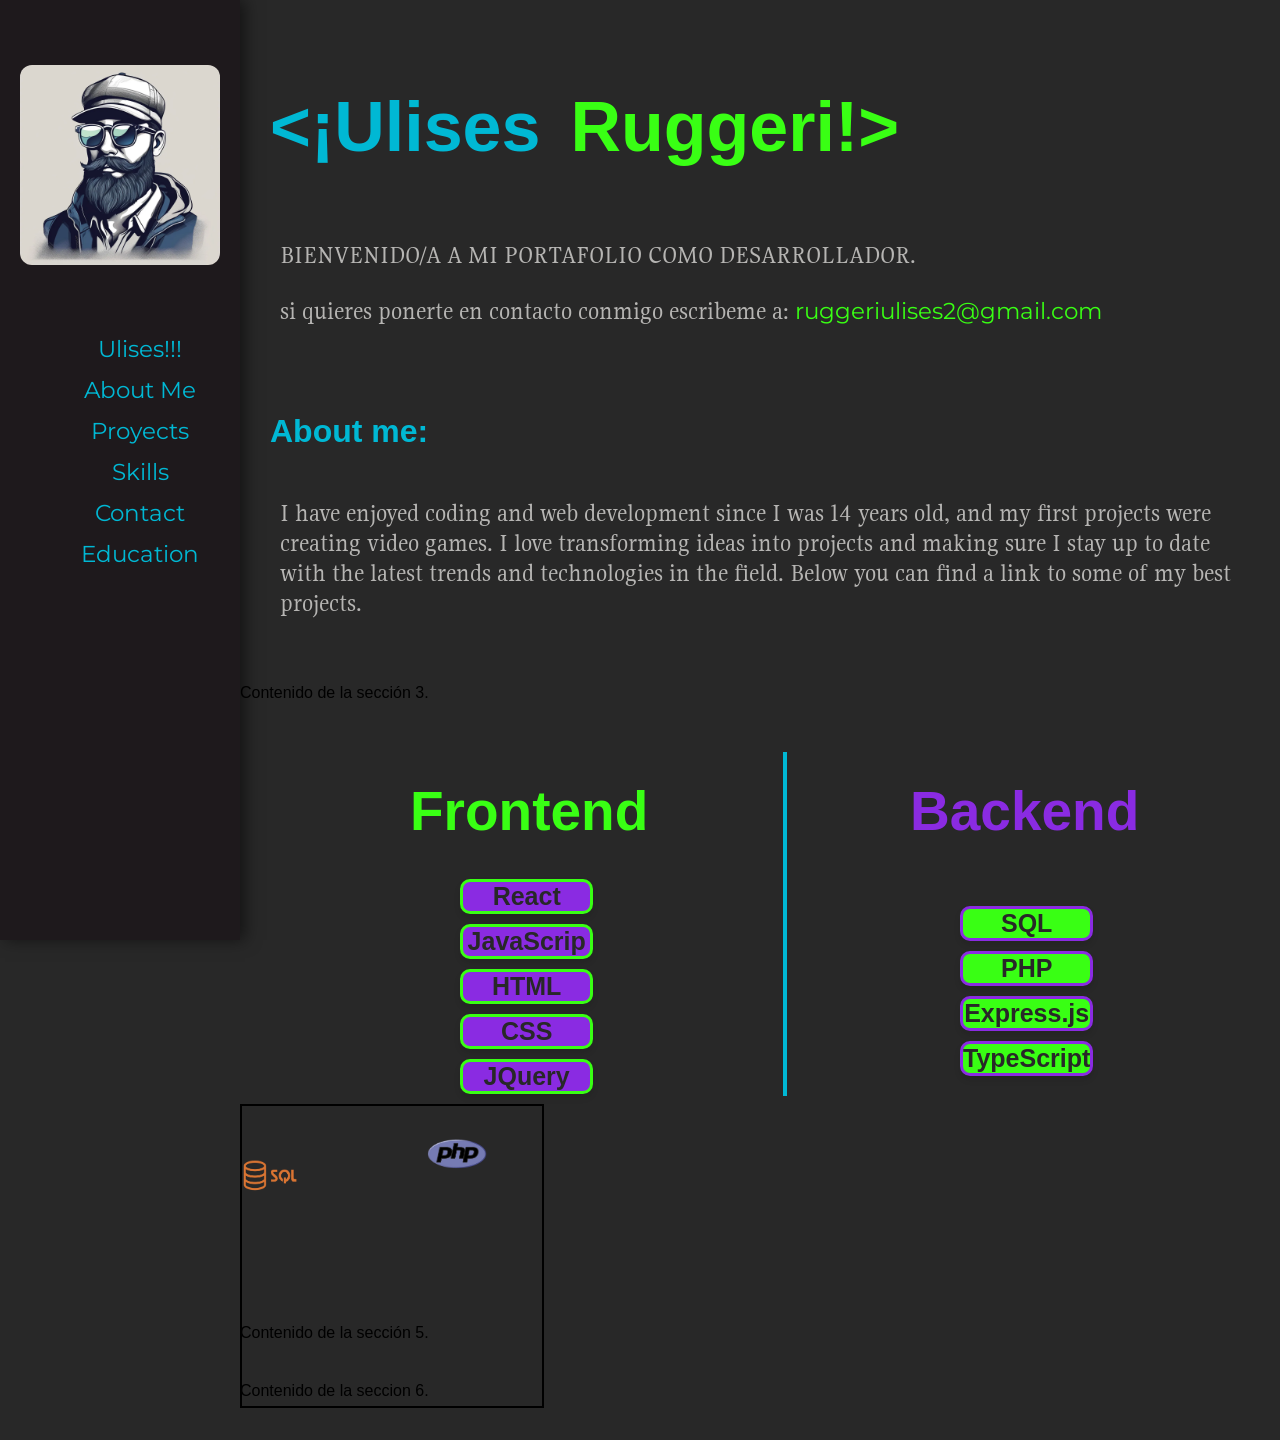
<file: index.html>
<!DOCTYPE html>
<html lang="en">
<head>
    <meta charset="UTF-8">
    <meta name="viewport" content="width=device-width, initial-scale=1.0">
    <title>My Portfolio</title>
    <script src="main.js" defer></script>
    <link rel="stylesheet" href="style.css">
    <link href="https://fonts.googleapis.com/css2?family=Bitter:wght@400;700&display=swap" rel="stylesheet">
    <link href="https://fonts.googleapis.com/css2?family=Montserrat:wght@400;700&display=swap" rel="stylesheet">    <link href="https://fonts.googleapis.com/css2?family=Gupter:wght@400;500;700&display=swap" rel="stylesheet">
</head>
<body>
    <aside>
      <img id="img1" src="pixlr-image-generator-ea1d54ed-45e3-4f20-bef7-6c9d8e62bde1.png" alt="programador promedio">

      <ul>
        <li><a href="#seccion1">Ulises!!!</a></li>
        <li><a href="#seccion2">About Me</a></li>
        <li><a href="#seccion3">Proyects</a></li>
        <li><a href="#seccion4">Skills</a></li>
        <li><a href="#seccion5">Contact</a></li>
        <li><a href="#seccion6">Education</a></li>
      </ul> 
    </aside> 

    <main>

      <div class="seccion" id="seccion1">
        <h1 class="Title" id="firstcolor"><¡Ulises</h1><h1 class="Title" id="secondcolor">Ruggeri!></h1>
        </h1>

        <p class="texto">BIENVENIDO/A A MI PORTAFOLIO COMO DESARROLLADOR.</p>
        <p class="texto">si quieres ponerte en contacto conmigo escribeme a: <a href="mailto:ruggeriulises2@gmail.com" id="contacto1">ruggeriulises2@gmail.com</a></p>
      </div>

      <div class="seccion" id="seccion2">
        <h1 class="Title">About me:</h1>

        <p class="texto">I have enjoyed coding and web development since I was 14 years old, and my first 
          projects were creating video games. I love transforming ideas into projects and making 
          sure I stay up to date with the latest trends and technologies in the field. Below you 
          can find a link to some of my best projects.
        </p>

      </div>
      <div class="seccion" id="seccion3">Contenido de la sección 3.</div>
      <div class="seccion" id="seccion4">
        
        <h1 id="Title-Frontend"> Frontend </h1>

        <h1 class="Frontend-skill">React</h1>
        <h1 class="Frontend-skill">JavaScrip</h1>
        <h1 class="Frontend-skill">HTML</h1>
        <h1 class="Frontend-skill">CSS</h1>
        <h1 class="Frontend-skill">JQuery</h1>

        <button id="separator" disabled></button>

        <h1 id="Title-Backend"> Backend  </h1>


        <div class="Move-Zone2">
          <img src="sql_ejercicios-removebg-preview.png" class="movable-image" alt="HOLAA">
          <img src="download-removebg-preview.png" class="movable-image" alt="HOLAA">

        </div>
        <h1 class="Backend-skill">SQL</h1>
        <h1 class="Backend-skill">PHP</h1>
        <h1 class="Backend-skill">Express.js</h1>
        <h1 class="Backend-skill">TypeScript</h1>
        
      </div>
      <div class="seccion" id="seccion5">Contenido de la sección 5.</div>
      <div class="seccion" id="seccion6">Contenido de la seccion 6.</div>
    </main>
  </body>
</html>
</file>
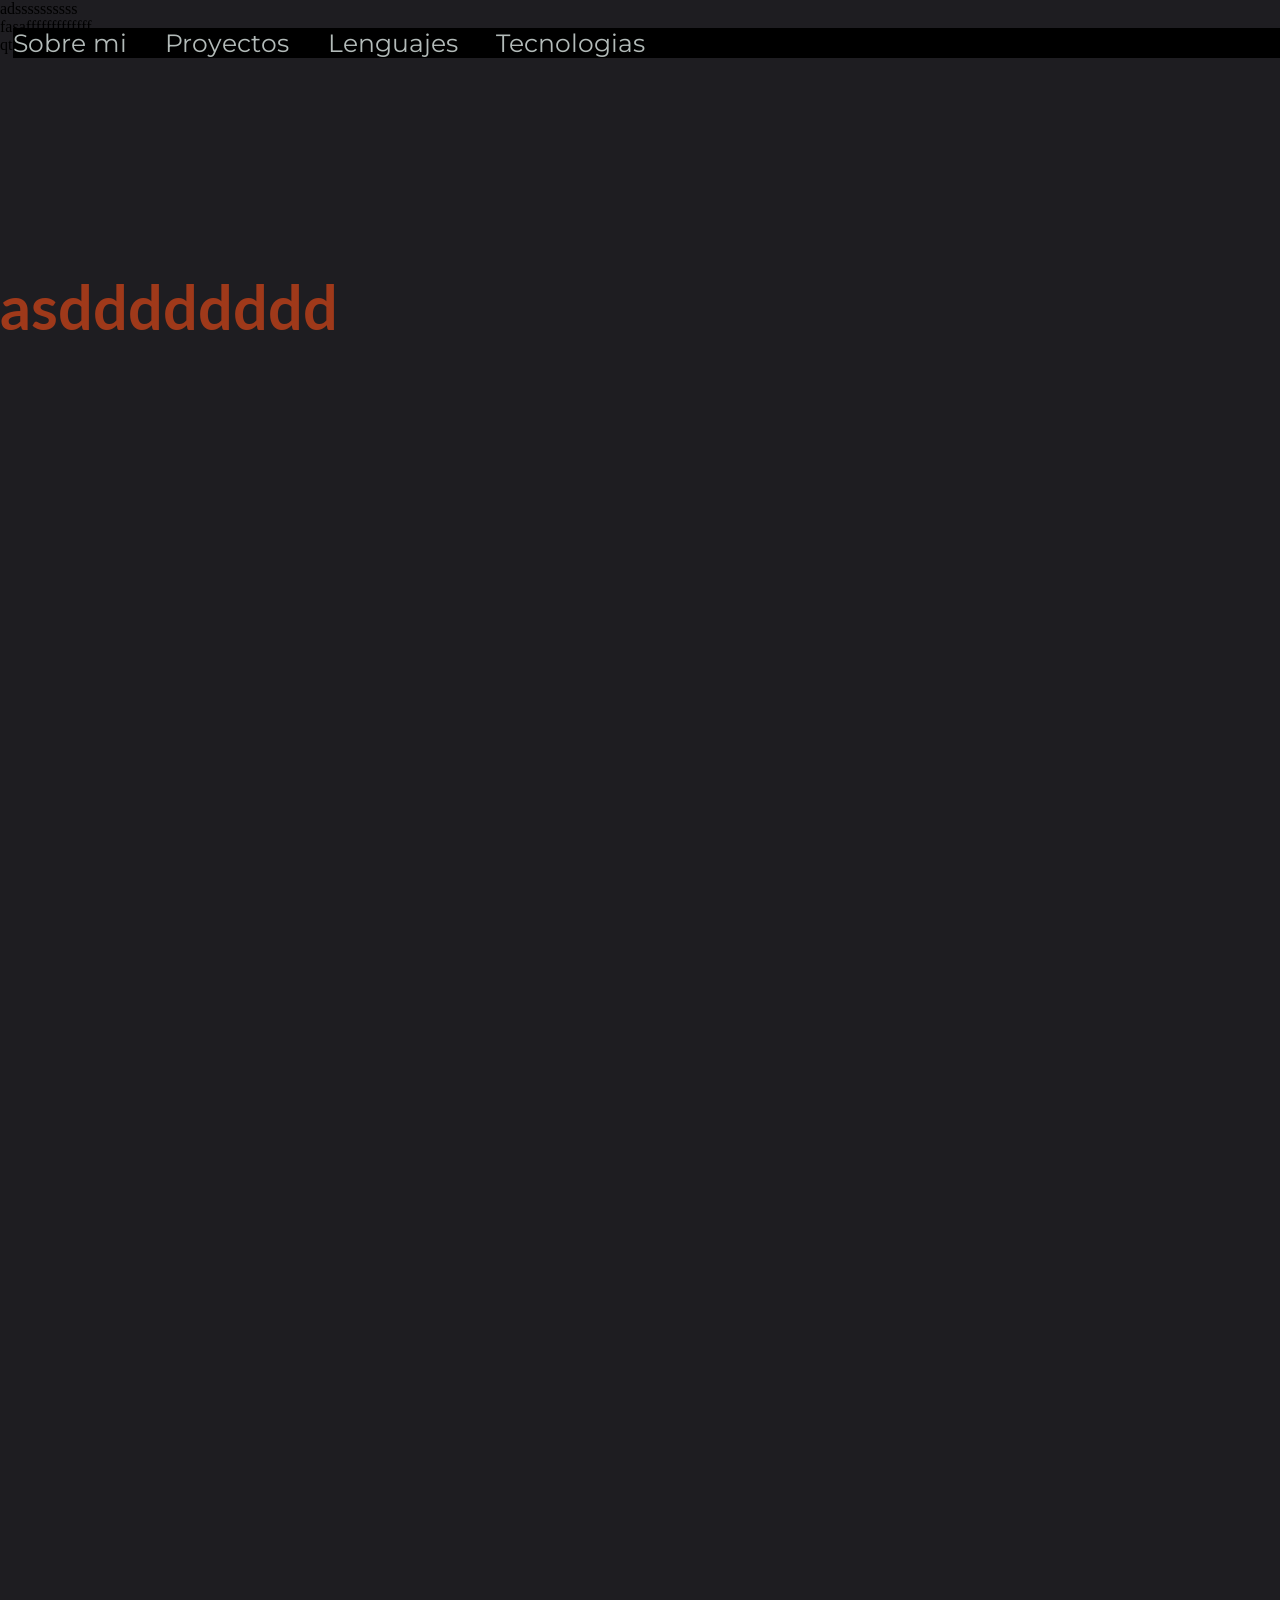
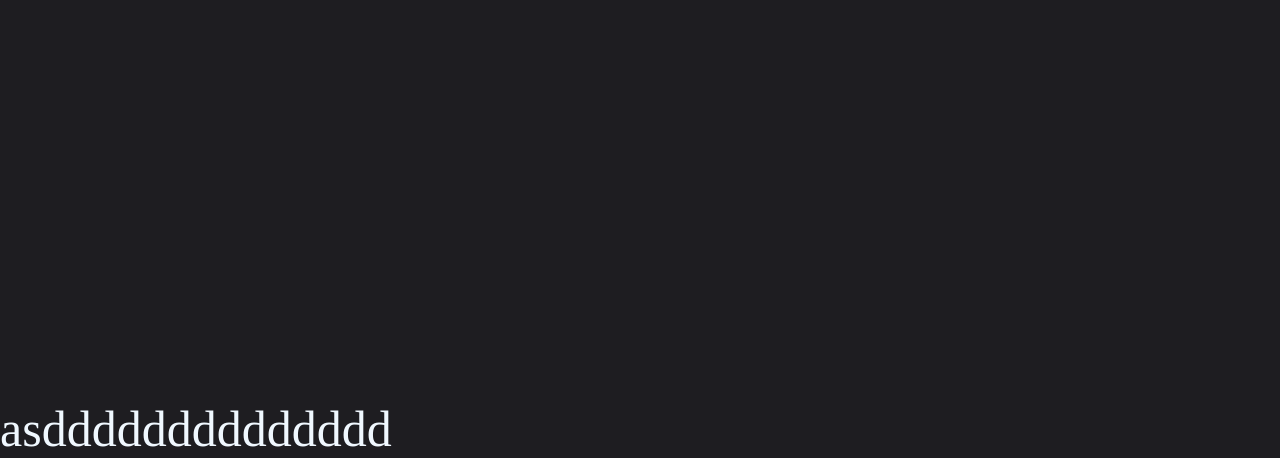
<file: sub.html>
<!DOCTYPE html>
<html lang="en">
  <head>
    <!--FUENTES-->
    <link
      rel="stylesheet"
      href="https://fonts.googleapis.com/css?family=Montserrat&display=swap"
    />
    <link
      rel="stylesheet"
      href="https://fonts.googleapis.com/css?family=Roboto&display=swap"
    />
    <link
      rel="stylesheet"
      href="https://fonts.googleapis.com/css?family=Lato&display=swap"
    />

    <!--FUENTES-->
    <meta charset="UTF-8" />
    <title>Portfolio</title>
    <link href="disenio.css" rel="stylesheet" />
  </head>
  <body>
    <!--ESTE ES SIMPLEMENTE EL HEADER-->
    <header id="cabeza">
      <ul>
        <li target="art1">Sobre mi</li>
        <li target="art2">Proyectos</li>
        <li target="art3">Lenguajes</li>
        <li target="art4">Tecnologias</li>
      </ul>
    </header>
    <!--LA COSA GIGANTE ESA QUE VES AL ENTRAR-->
    <h1 id="titulo">asdddddddd</h1>
    <!--CONTENIDO DEL PRIMER LI-->
    <article id="art1">
      <p>asdddddddddddddd</p>
    </article>
    <!--CONTENIDO DEL SEGUNDO LI-->
    <article id="art2">
      <p>adssssssssss</p>
    </article>
    <!--CONTENIDO DEL TERCER LI-->
    <article id="art3">
      <p>fasafffffffffffff</p>
    </article>
    <!--CONTENIDO DEL CUARTO LI-->
    <article id="art4">
      <p>qtttttttttttttt</p>
    </article>

    <script src="main.js"></script>
  </body>
</html>
</file>
<file: style.css>
body {
  font-family: 'Roboto', sans-serif; /* Utiliza la fuente importada */
  margin: 0;
  padding: 0;
  display: flex;
  cursor: default;
  background-color: #282828;
}

aside {
  width: 200px;
  height: 100vh; /* Asegura que el aside ocupe toda la altura de la pantalla */
  position: fixed;
  top: 0;
  left: 0;
  background-color: #1E191C;
  
  padding: 20px;
  overflow-y: auto; /* Permite el scroll si el contenido excede la altura del aside */
  text-align: center;
  box-shadow: 5px 0 15px rgba(0, 0, 0, 0.5);
}

main {
  margin-left: 220px; /* Deja espacio para el aside */
  padding: 20px;
  display: flex;
  flex-direction: column;
  align-items: flex-start; /* Alinea los elementos al inicio horizontalmente */
}

.seccion {
  margin: 20px 0;
  position: relative; /* Asegura que los elementos hijos con posición absoluta se posicionen relativamente a esta sección */
}

.Title {
  display: inline-block;
  position: relative;
  color: #00B8D4;
  font-family: 'Lato', sans-serif; /* Utiliza la fuente importada */
  margin-left: 30px;
}

.Title::after {
  content: '';
  position: absolute;
  width: 100%;
  height: 2px; /* Grosor del subrayado */
  background-color: #55dd89; /* Color del subrayado */
  bottom: -2px;
  left: 0;
  transform: scaleX(0);
  transform-origin: bottom right;
  transition: transform 0.3s ease-out;
}

.Title:hover::after {
  transform: scaleX(1);
  transform-origin: bottom left;
}

.texto {
  font-family: 'Gupter', sans-serif; /* Corrige el nombre de la fuente */
  font-size: 26px;
  color: #fffefba9;
  margin-left: 40px; /* Deja espacio suficiente para la imagen */
}

::-webkit-scrollbar {
  width: 12px;
}

::-webkit-scrollbar-track {
  background: #f1f1f1;
}

::-webkit-scrollbar-thumb {
  background: #888;
  border-radius: 6px;
}

::-webkit-scrollbar-thumb:hover {
  background: #555;
}

a {
  text-decoration: none;
  font-family: 'Montserrat', 'Roboto', sans-serif; /* Utiliza las fuentes importadas */
  color: #00B8D4;
  font-size: 23px;
  transition: color 0.3s ease, background-color 0.3s ease, font-size 0.3s ease;
}

ul li {
  list-style: none;
  margin: 13px 0;
}

a:hover {
  color: #8A2BE2;
  font-size: 26px;
}

#img1 {
  margin: 45px 0 50px 0;
  border-radius: 12px;
  max-width: 200px;
  max-height: 200px;
}

#firstcolor{
  font-size: 70px;

}

#secondcolor{
  font-size: 70px;
  color: #39FF14;
}

#contacto1 {
  position: relative;
  display: inline-block;
  color: #39FF14;
  font-size: 23px;
  text-decoration: none; /* Asegúrate de que no haya subrayado por defecto */
}

#contacto1::after {
  content: '';
  position: absolute;
  width: 0;
  height: 2px;
  bottom: 0;
  left: 0;
  background-color: #39FF14;
  transition: width 0.3s ease; /* Ajusta el tiempo y la curva de la transición a tu gusto */
}

#contacto1:hover::after {
  width: 100%;
}

span{
  color: #39FF14;
}

#Title-Frontend{
  color: #39FF14;
  font-size: 55px;
  margin-left: 170px;
}

#Title-Backend{
  color: #8A2BE2;
  font-size: 55px;
  position: absolute;
  left: 670px;
  top: 0px;
}

.Frontend-skill{
  
  color: #282828;
  border-radius: 10px;
  box-shadow: 0px 4px 6px rgba(0, 0, 0, 0.1); 
    border: 3px solid #39FF14;
  background-color: #8A2BE2;
  font-size: 25px;
  margin: 10px 220px;
  text-align: center;
}

.Backend-skill{
  box-shadow: 0px 4px 6px rgba(0, 0, 0, 0.1); /* Sombra sutil */
  border: 3px solid #8A2BE2;

  color: #282828;
  border-radius: 10px;
  background-color: #39FF14;
  font-size: 25px;
  margin: 10px 220px;
  text-align: center;
  position: relative;
  left: 500px;
  top: -198px;

}

#separator{
  position: absolute;
  left: 65%;
  top: 180px;
  width: 60%;
  height: 4px;
  background-color:#00B8D4;
  transform: rotate(90deg); 
  border: none;
}

.Move-Zone2 {
  width: 300px; /* Ancho de la zona */
  height: 300px; /* Altura de la zona */
  border: 2px solid #000;
  position: absolute;
  overflow: hidden; /* Oculta las imágenes que salen de la zona */
}

.movable-image {
  width: 60px; /* Asegura que las imágenes no superen los 60px */
  height: 30px;
  position: absolute; /* Permite mover las imágenes dentro de la zona */
  transition: transform 0.1s linear; /* Suaviza la transición entre movimientos */
}
</file>
<file: disenio.css>
* {
  box-sizing: border-box;
  margin: 0;
  padding: 0;
}

body {
  background-color: #1e1d21;
  overflow-x: hidden;
}

#cabeza {
  position: fixed;
  top: 2%;
  left: 1%;
  width: 100%;
  z-index: 999;
  padding: 10px 0;
}

#cabeza ul {
  display: flex;
  justify-content: flex-start;
  gap: 3%;
  background-color: black;
}

#cabeza ul li {
  color: #b3bbb9;
  font-size: 25px;
  font-family: "Montserrat", sans-serif;
  transition: font-size 0.5s ease, color 0.5s ease;
  cursor: pointer;
  list-style: none;
}

#cabeza ul li:hover {
  color: #b63b41;
  font-size: 28px;
}

#titulo {
  position: absolute;
  top: 30%;
  font-size: 380%;
  font-family: "Lato", sans-serif;
  color: #9f391a;
}

#art1 {
  position: absolute;
  top: 2000px;
  color: aliceblue;
  font-size: 50px;
}
</file>
